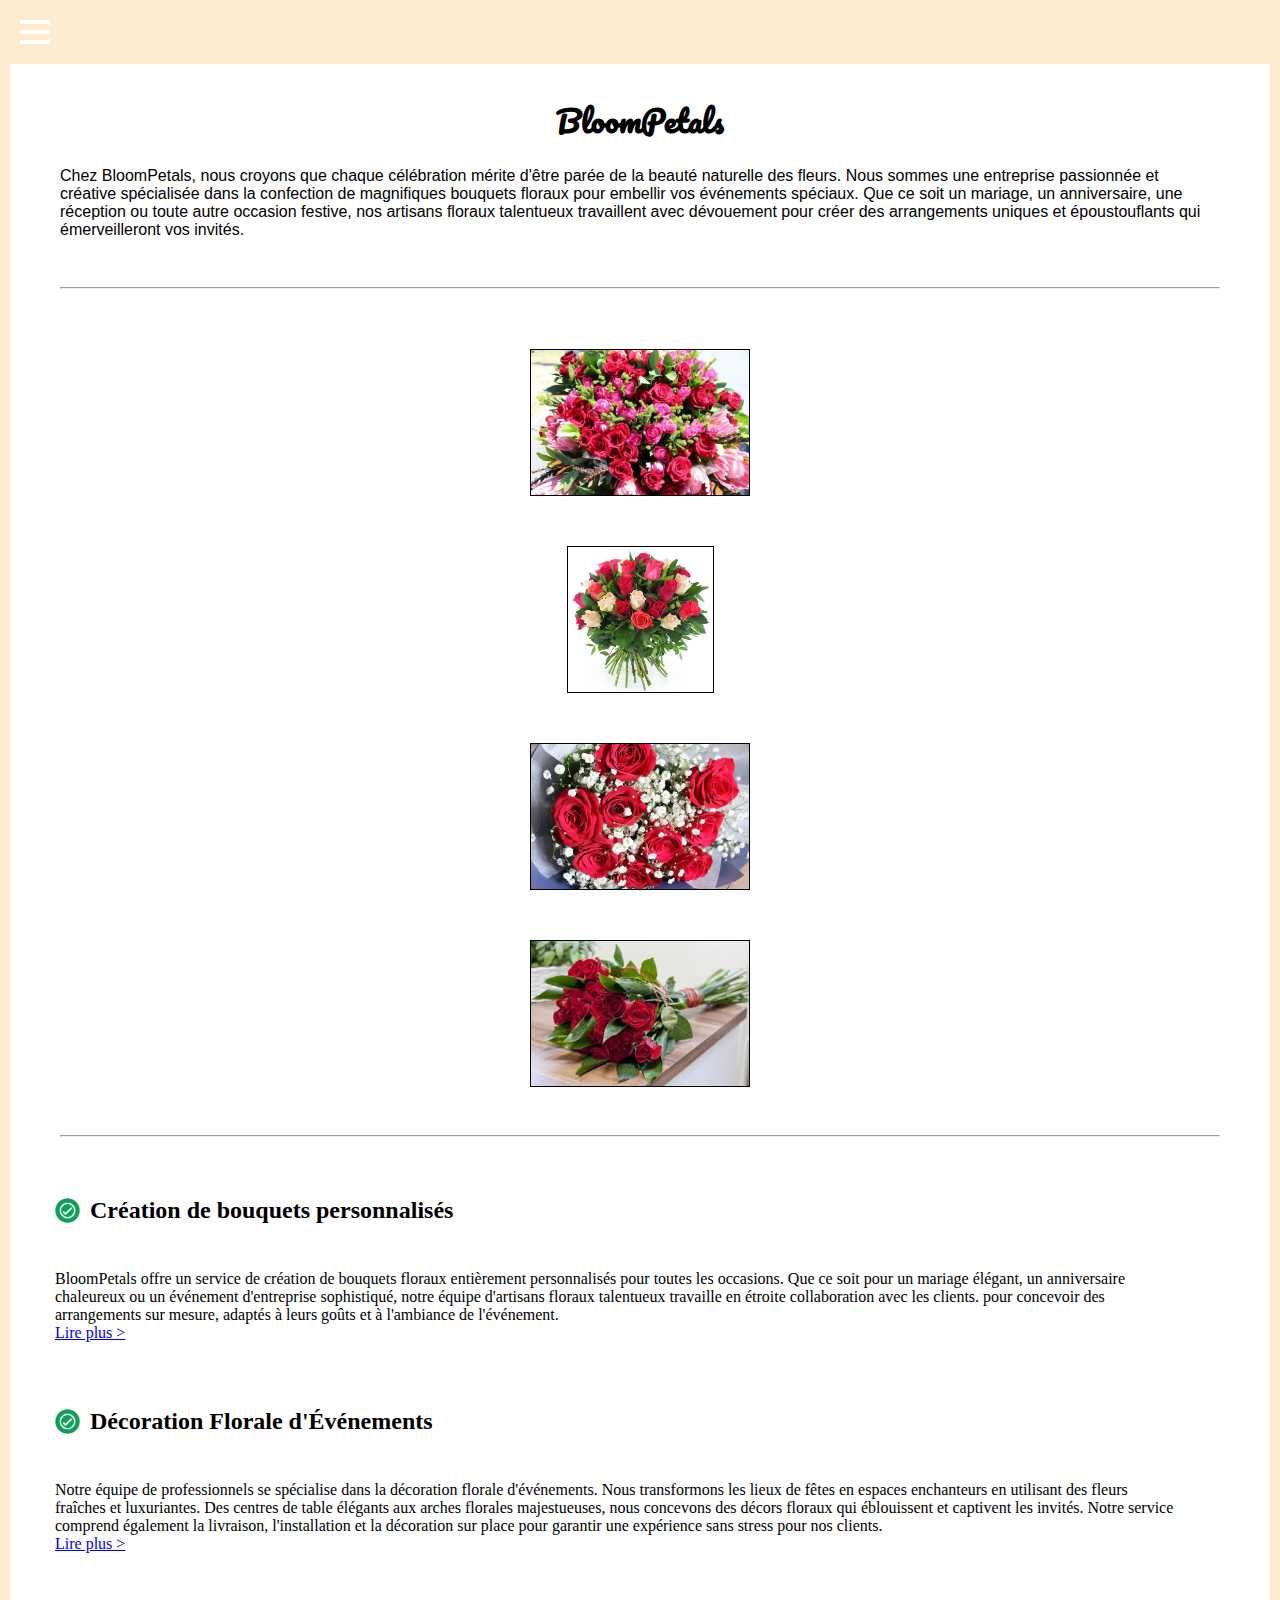
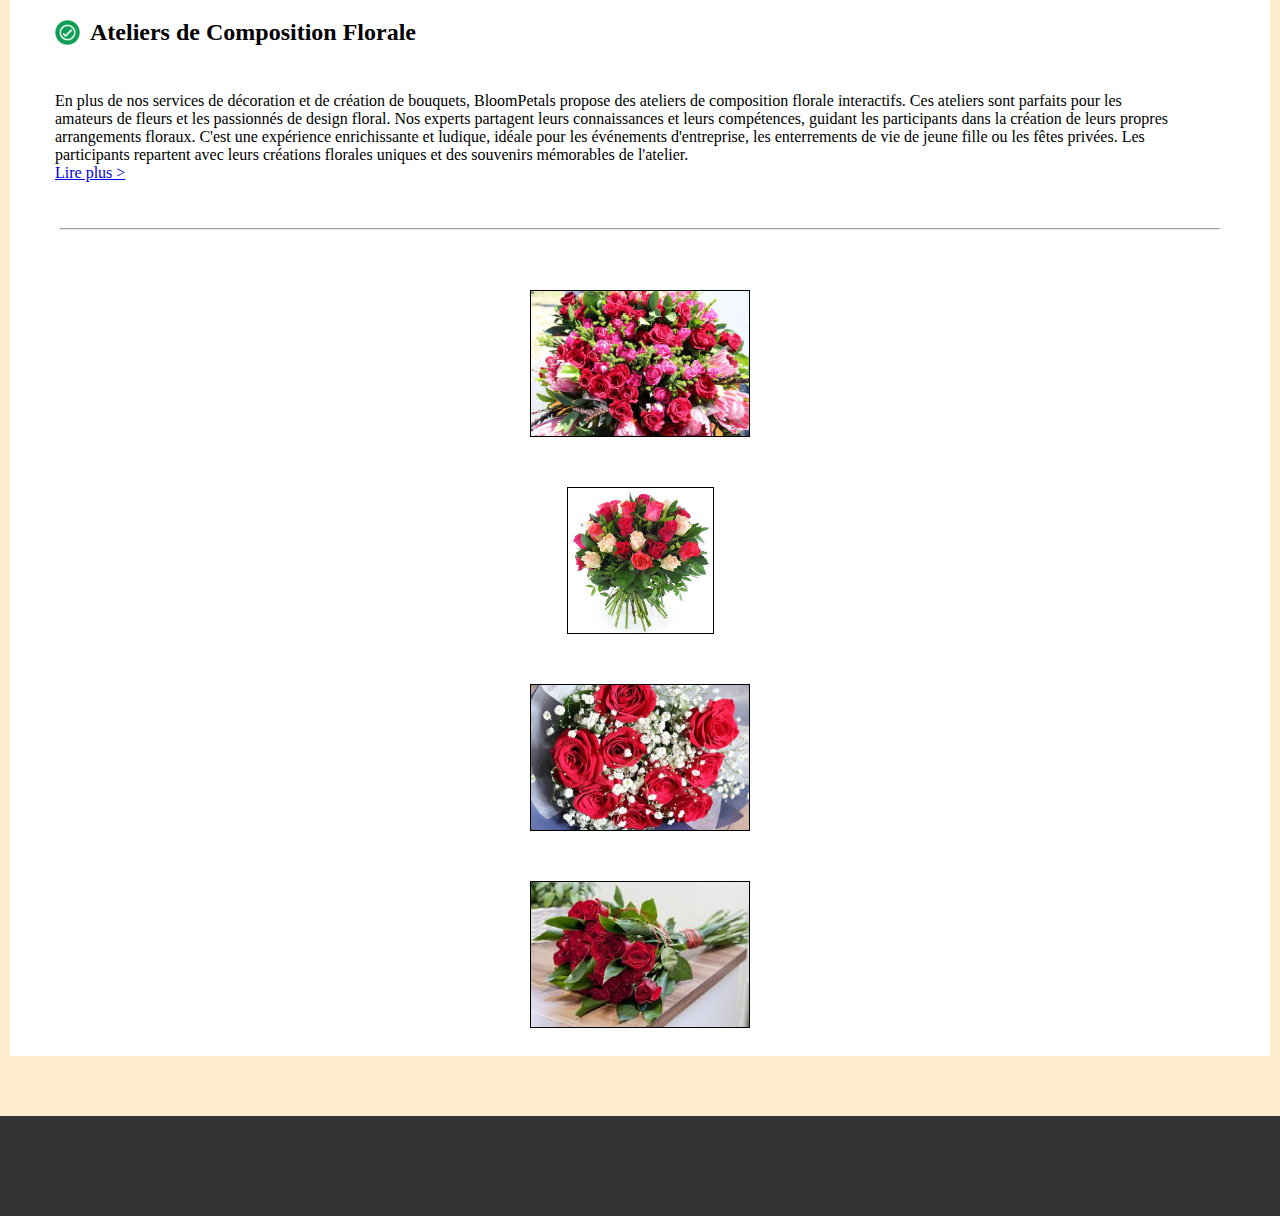
<file: index.html>
<!DOCTYPE html>
<html lang="fr">

<head>
    <meta charset="UTF-8">
    <meta name="viewport" content="width=device-width, initial-scale=1.0">
    <link rel="stylesheet" href="style.css">
    <meta name="description" content="BloomPetals est une entreprise passionnée et créative spécialisée dans la
        conception de magnifiques bouquets floraux">
    <link rel="preconnect" href="https://fonts.googleapis.com">
    <link rel="preconnect" href="https://fonts.gstatic.com" crossorigin>
    <link href="https://fonts.googleapis.com/css2?family=Pacifico&display=swap" rel="stylesheet">
    <meta name="author" content="Bensenouci Abdelaziz">

    <title>BLOOMPETALS</title>
</head>

<body>
    <header>
        <nav class="menu_navbar">
            <div class="menu_nav">
                <a href="index.html">Home</a>
                <a href="entreprise.html">Entreprise</a>
                <a href="realisations.html">Réalisations</a>
                <a href="contact.html">Contact</a>
            </div>
            <div class="search-container">
                <form action="/search" method="get">
                    <input type="text" name="search" placeholder="Recherche ..." class="input_search">
                </form>
            </div>
        </nav>
        <details class="hamburger">
            <summary>
                <div class="bar"></div>
                <div class="bar"></div>
                <div class="bar"></div>
            </summary>
            <nav class="navbar">
                <div class="nav">
                    <a href="index.html">Home</a>
                    <a href="entreprise.html">Entreprise</a>
                    <a href="realisations.html">Réalisations</a>
                    <a href="contact.html">Contact</a>
                </div>
                <div class="search-container">
                    <form action="/search" method="get">
                        <input type="text" name="search" placeholder="Recherche ..." class="input_search">
                    </form>
                </div>
            </nav>
        </details>
    </header>

    <main>
        <div class="content">
            <section id="presentation">
                <h1>BloomPetals</h1>
                <article class="presentation">Chez BloomPetals, nous croyons que chaque célébration mérite d'être parée
                    de
                    la beauté
                    naturelle des fleurs. Nous sommes une entreprise passionnée et créative spécialisée dans
                    la confection de magnifiques bouquets floraux pour embellir vos événements spéciaux. Que
                    ce soit un mariage, un anniversaire, une réception ou toute autre occasion festive, nos
                    artisans floraux talentueux travaillent avec dévouement pour créer des arrangements
                    uniques et époustouflants qui émerveilleront vos invités.</article>
            </section>
            <br>
            <hr>
            <section class="img_presentation">
                <img src="img/image1.jpg" alt="Bouquet de fleurs">
                <img src="img/image2.jpg" alt="Bouquet de fleurs">
                <img src="img/image9.jpg" alt="Bouquet de fleurs">
                <img src="img/image4.jpg" alt="Bouquet de fleurs">
            </section>

            <br>
            <hr>
            <section id="Services">
                <article>
                    <div class="service">
                        <img src="./img/valide.png" class="img_validé">
                        <h2>Création de bouquets personnalisés</h2>
                    </div>
                    <p>BloomPetals offre un service de création de
                        bouquets floraux entièrement personnalisés pour toutes les occasions. Que ce soit pour un
                        mariage élégant, un anniversaire chaleureux ou un événement d'entreprise sophistiqué,
                        notre équipe d'artisans floraux talentueux travaille en étroite collaboration avec les clients.
                        pour concevoir des arrangements sur mesure, adaptés à leurs goûts et à l'ambiance de
                        l'événement.
                        <br>
                        <a href="service1.html">Lire plus ></a>
                    </p>
                </article>


                <article>
                    <div class="service">
                        <img src="./img/valide.png" class="img_validé">
                        <h2>Décoration Florale d'Événements</h2>
                    </div>
                    <p>Notre équipe de professionnels se spécialise dans
                        la décoration florale d'événements. Nous transformons les lieux de fêtes en espaces
                        enchanteurs en utilisant des fleurs fraîches et luxuriantes. Des centres de table élégants aux
                        arches florales majestueuses, nous concevons des décors floraux qui éblouissent et
                        captivent les invités. Notre service comprend également la livraison, l'installation et la
                        décoration sur place pour garantir une expérience sans stress pour nos clients.
                        <br>
                        <a href="service2.html">Lire plus ></a>
                    </p>
                </article>


                <article>
                    <div class="service">
                        <img src="./img/valide.png" class="img_validé">
                        <h2>Ateliers de Composition Florale</h2>
                    </div>
                    <p>En plus de nos services de décoration et de création
                        de bouquets, BloomPetals propose des ateliers de composition florale interactifs. Ces
                        ateliers sont parfaits pour les amateurs de fleurs et les passionnés de design floral. Nos
                        experts partagent leurs connaissances et leurs compétences, guidant les participants dans
                        la création de leurs propres arrangements floraux. C'est une expérience enrichissante et
                        ludique, idéale pour les événements d'entreprise, les enterrements de vie de jeune fille ou
                        les fêtes privées. Les participants repartent avec leurs créations florales uniques et des
                        souvenirs mémorables de l'atelier.
                        <br>
                        <a href="service3.html">Lire plus ></a>
                    </p>
                </article>
            </section>
            <hr>
            <section class="img_presentation">
                <img src="img/image1.jpg" alt="Bouquet de fleurs">
                <img src="img/image2.jpg" alt="Bouquet de fleurs">
                <img src="img/image9.jpg" alt="Bouquet de fleurs">
                <img src="img/image4.jpg" alt="Bouquet de fleurs">
            </section>
            <br>
        </div>
    </main>
    <footer>
    </footer>
</body>
</file>
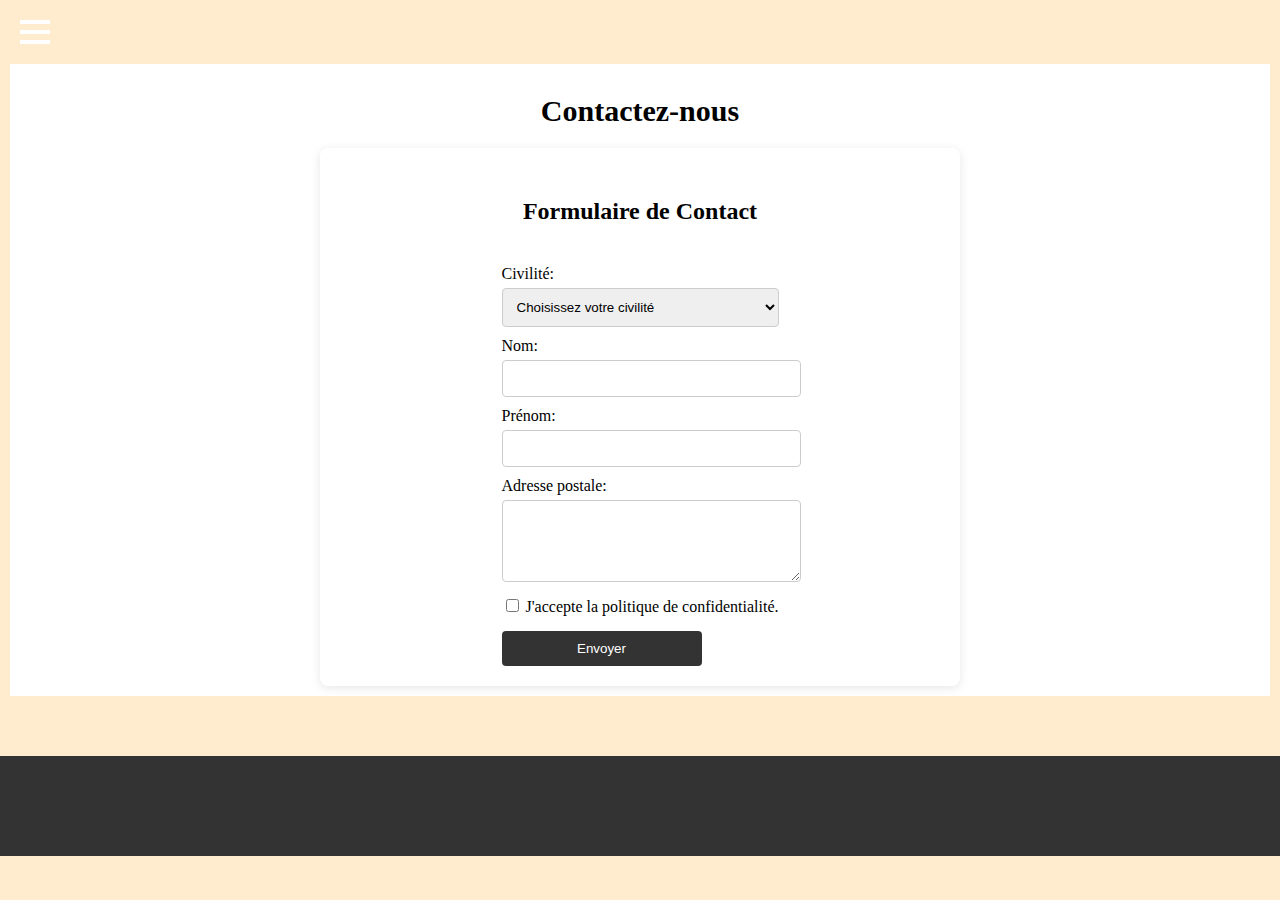
<file: contact.html>
<!DOCTYPE html>
<html lang="fr">

<head>
    <meta charset="UTF-8">
    <meta name="viewport" content="width=device-width, initial-scale=1.0">
    <link rel="stylesheet" href="style.css">
    <title>Contact - BloomPetals</title>
</head>

<body>
    <header>
        <nav class="menu_navbar">
            <div class="menu_nav">
                <a href="index.html">Home</a>
                <a href="entreprise.html">Entreprise</a>
                <a href="realisations.html">Réalisations</a>
                <a href="contact.html">Contact</a>
            </div>
            <div class="search-container">
                <form action="/search" method="get">
                    <input type="text" name="search" placeholder="Recherche ..." class="input_search">
                </form>
            </div>
        </nav>
        <details class="hamburger">
            <summary>
                <div class="bar"></div>
                <div class="bar"></div>
                <div class="bar"></div>
            </summary>
            <nav class="navbar">
                <div class="nav">
                    <a href="index.html">Home</a>
                    <a href="entreprise.html">Entreprise</a>
                    <a href="realisations.html">Réalisations</a>
                    <a href="contact.html">Contact</a>
                </div>
                <div class="search-container">
                    <form action="/search" method="get">
                        <input type="text" name="search" placeholder="Recherche ..." class="input_search">
                    </form>
                </div>
            </nav>
        </details>
    </header>
    <main>
        <div class="content">
            <h1>Contactez-nous</h1>

            <section class="contact-form">
                <h2>Formulaire de Contact</h2>
                <form action="#" method="post">

                    <label for="civilite">Civilité:</label>
                    <select id="civilite" name="civilite" required>
                        <option value="" disabled selected>Choisissez votre civilité</option>
                        <option value="Monsieur">Monsieur</option>
                        <option value="Madame">Madame</option>
                    </select>

                    <label for="nom">Nom:</label>
                    <input type="text" id="nom" name="nom" required>

                    <label for="prenom">Prénom:</label>
                    <input type="text" id="prenom" name="prenom" required>

                    <label for="adresse">Adresse postale:</label>
                    <textarea id="adresse" name="adresse" rows="4" required></textarea>

                    <label>
                        <input type="checkbox" name="politique" required>
                        J'accepte la politique de confidentialité.
                    </label>

                    <button type="submit">Envoyer</button>
                </form>
            </section>
        </div>
    </main>
    <footer>

    </footer>
</body>
</file>
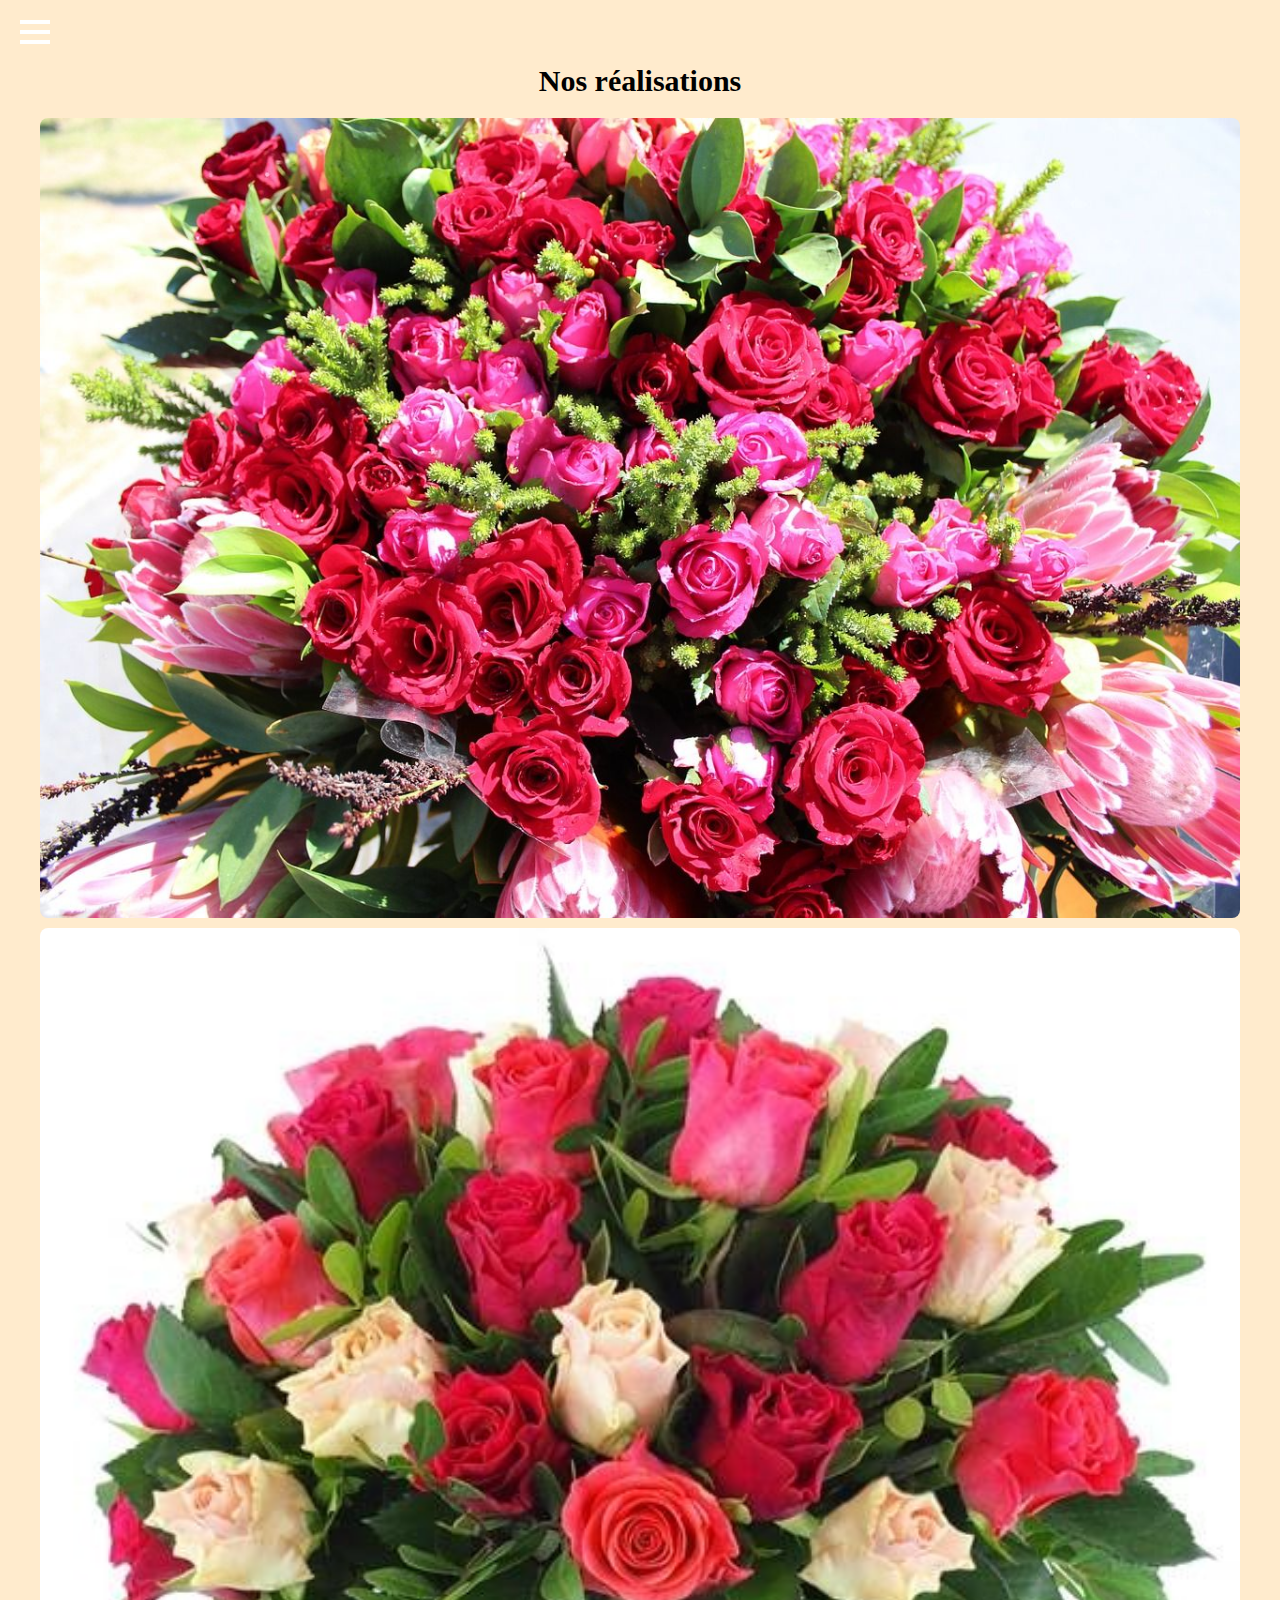
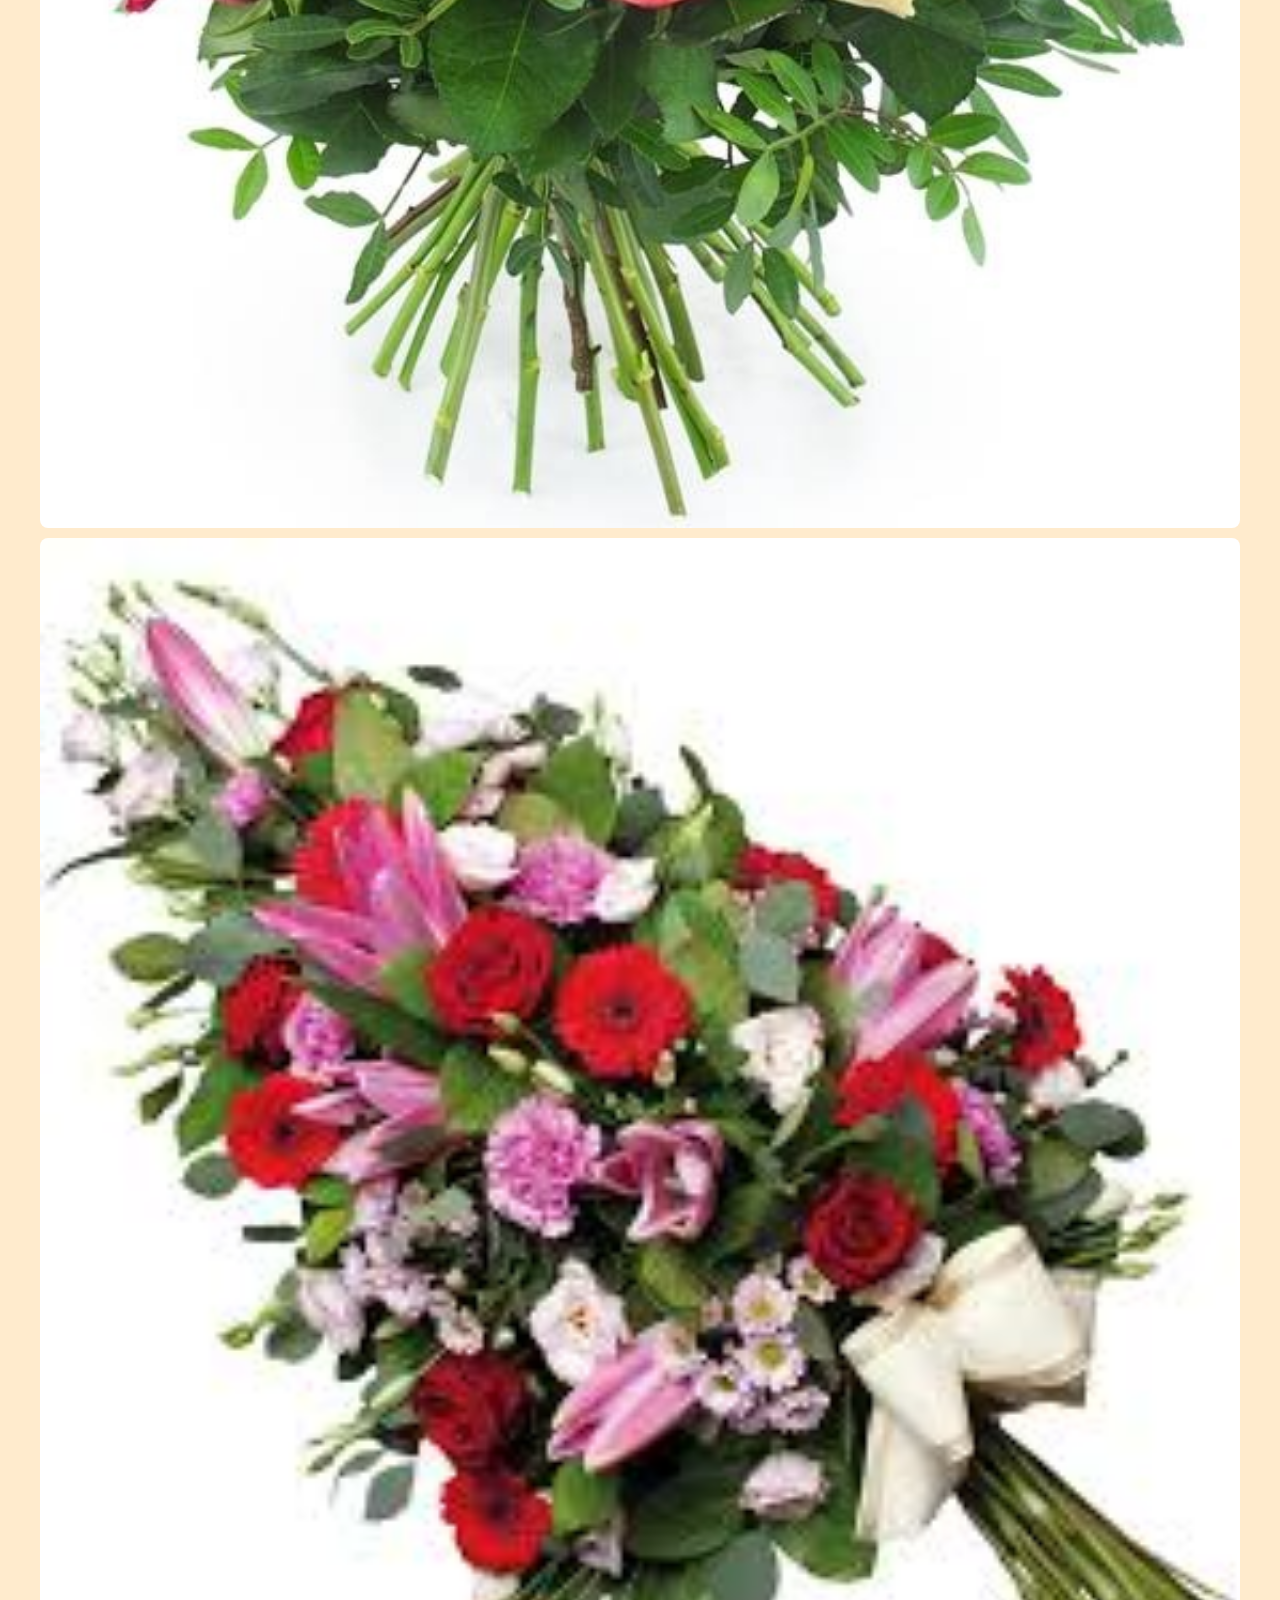
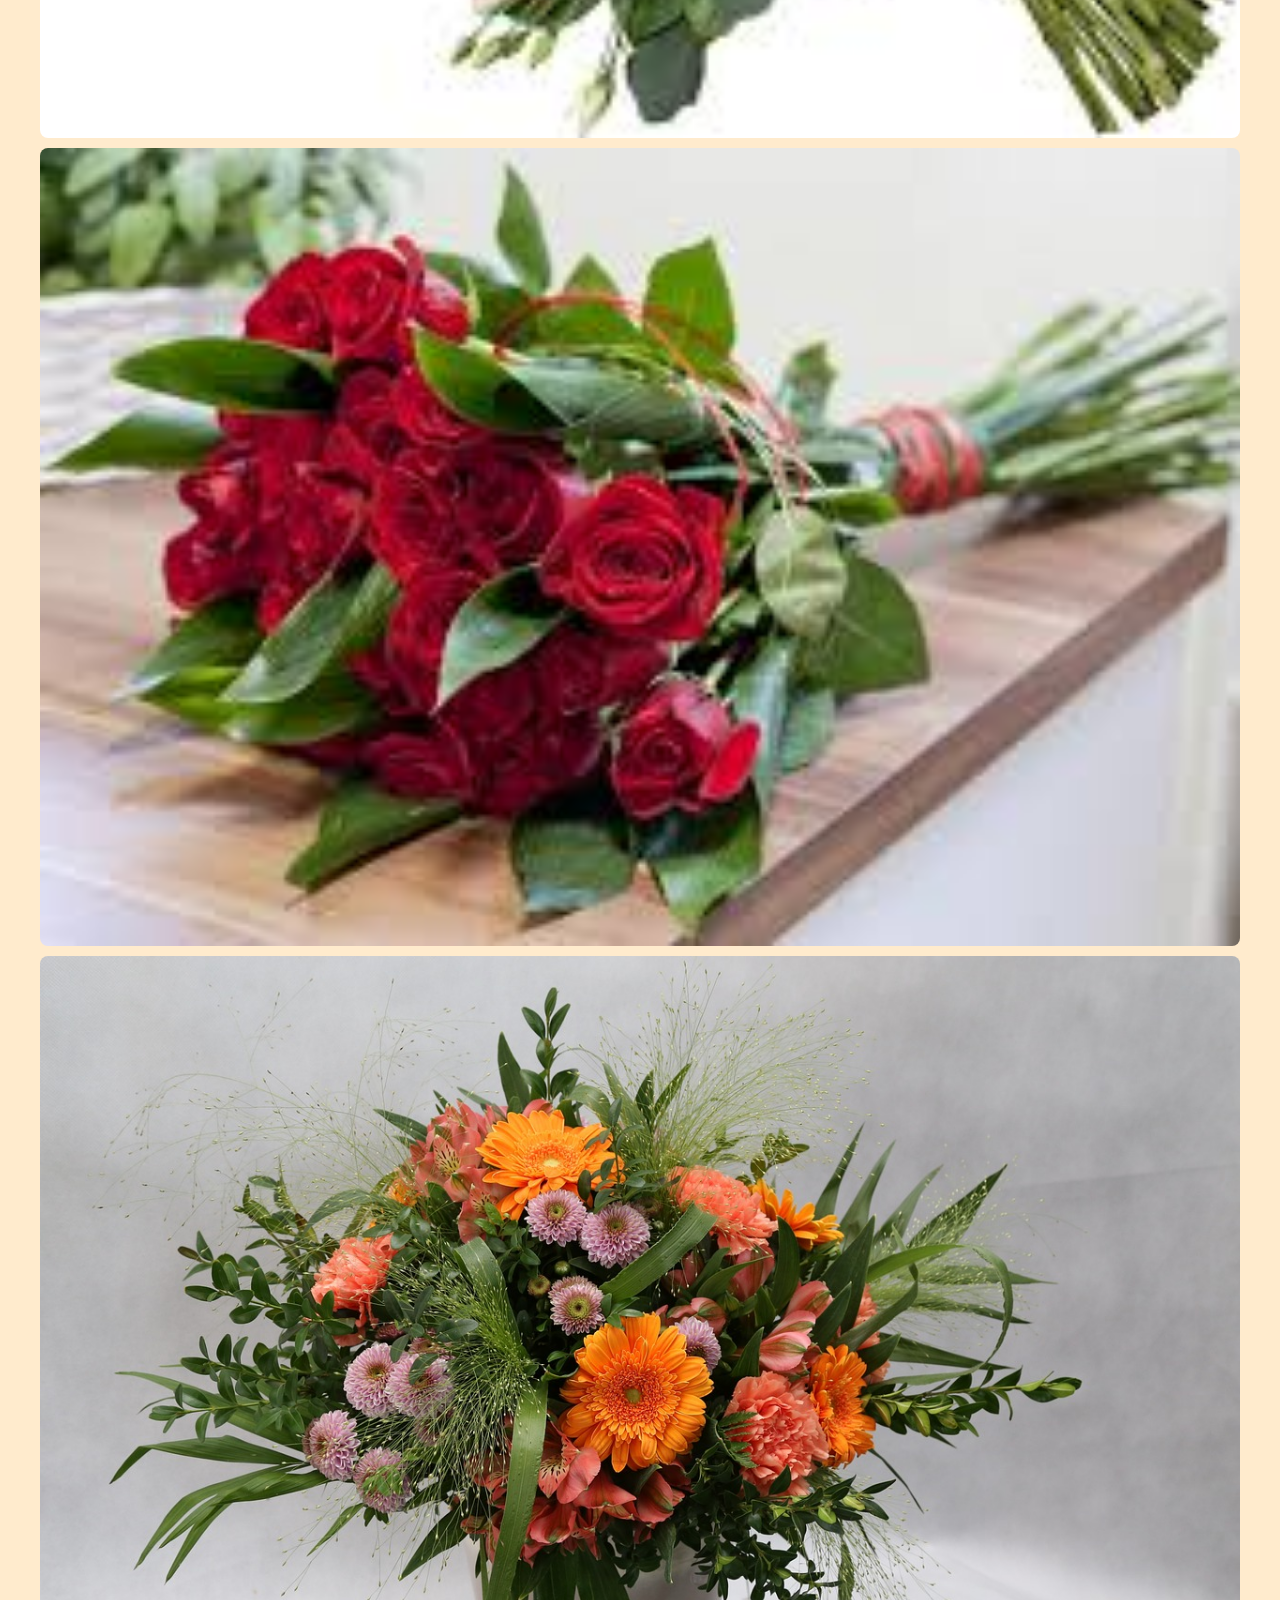
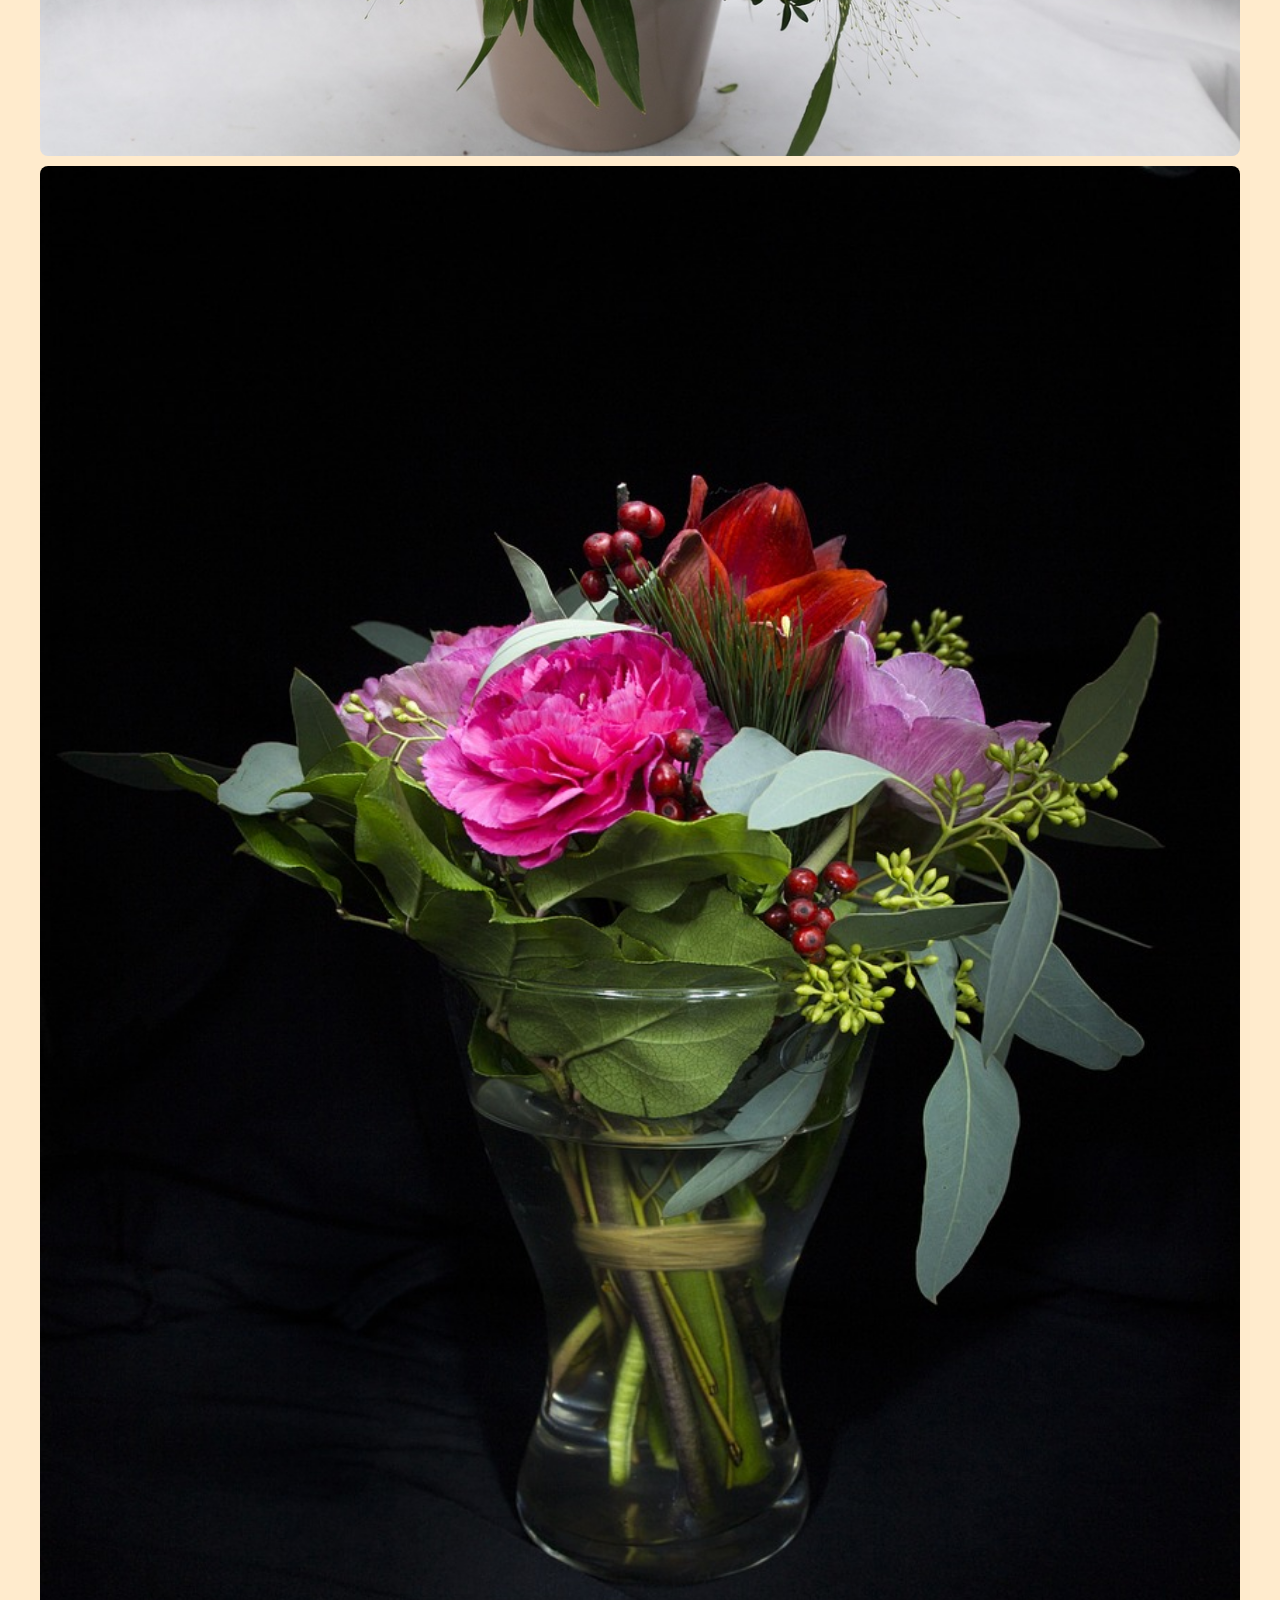
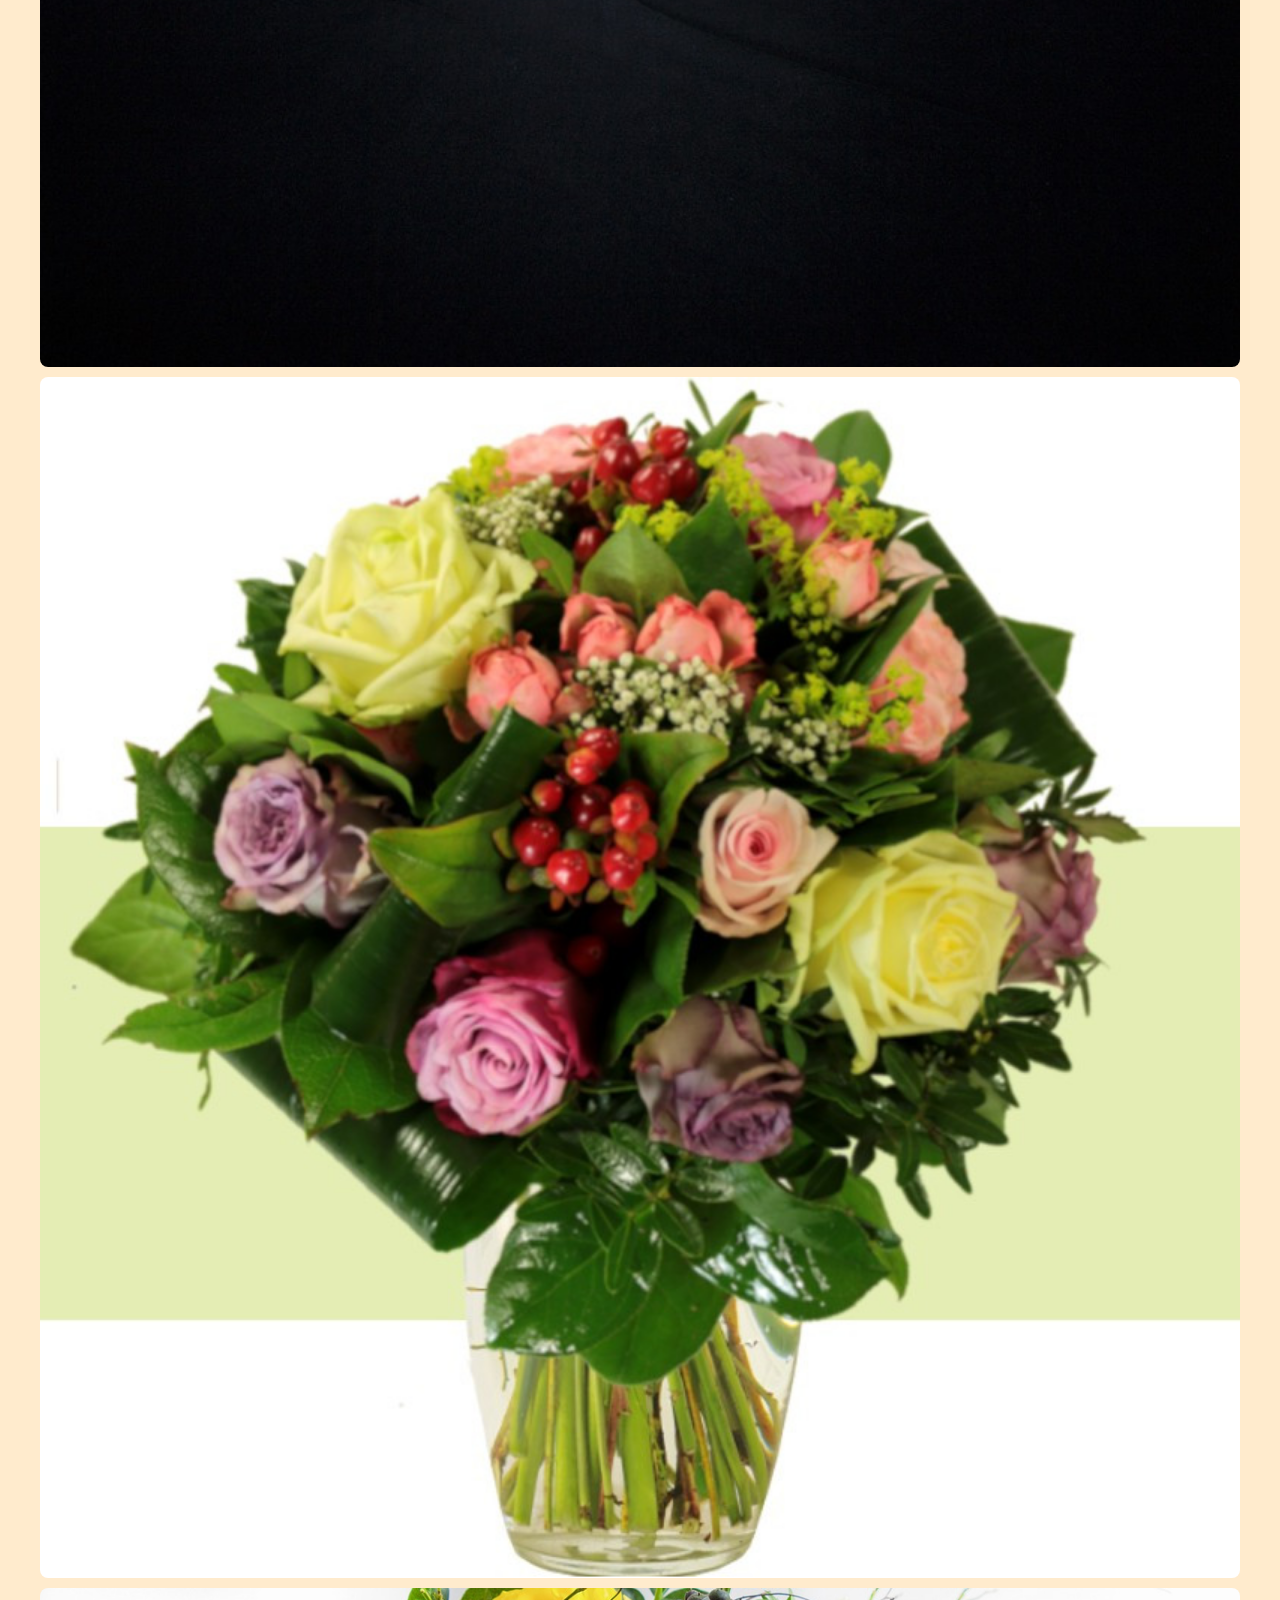
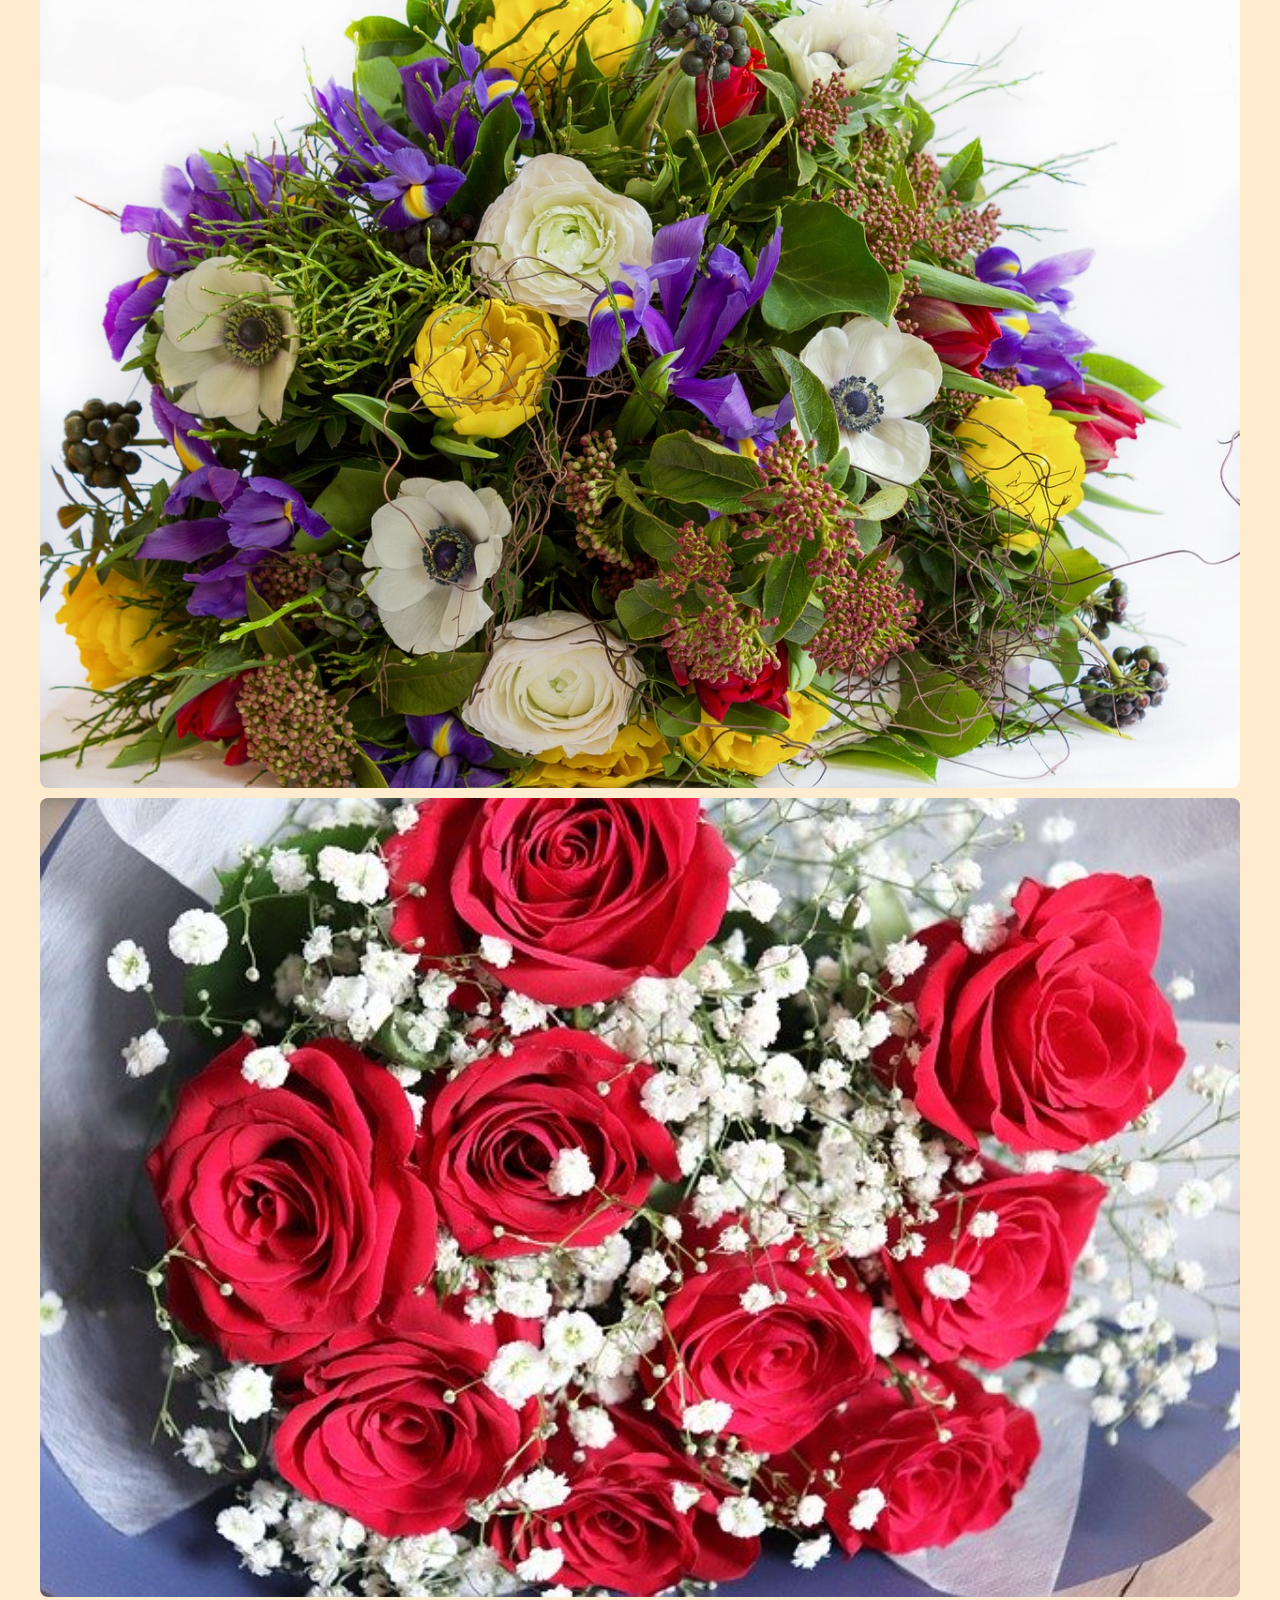
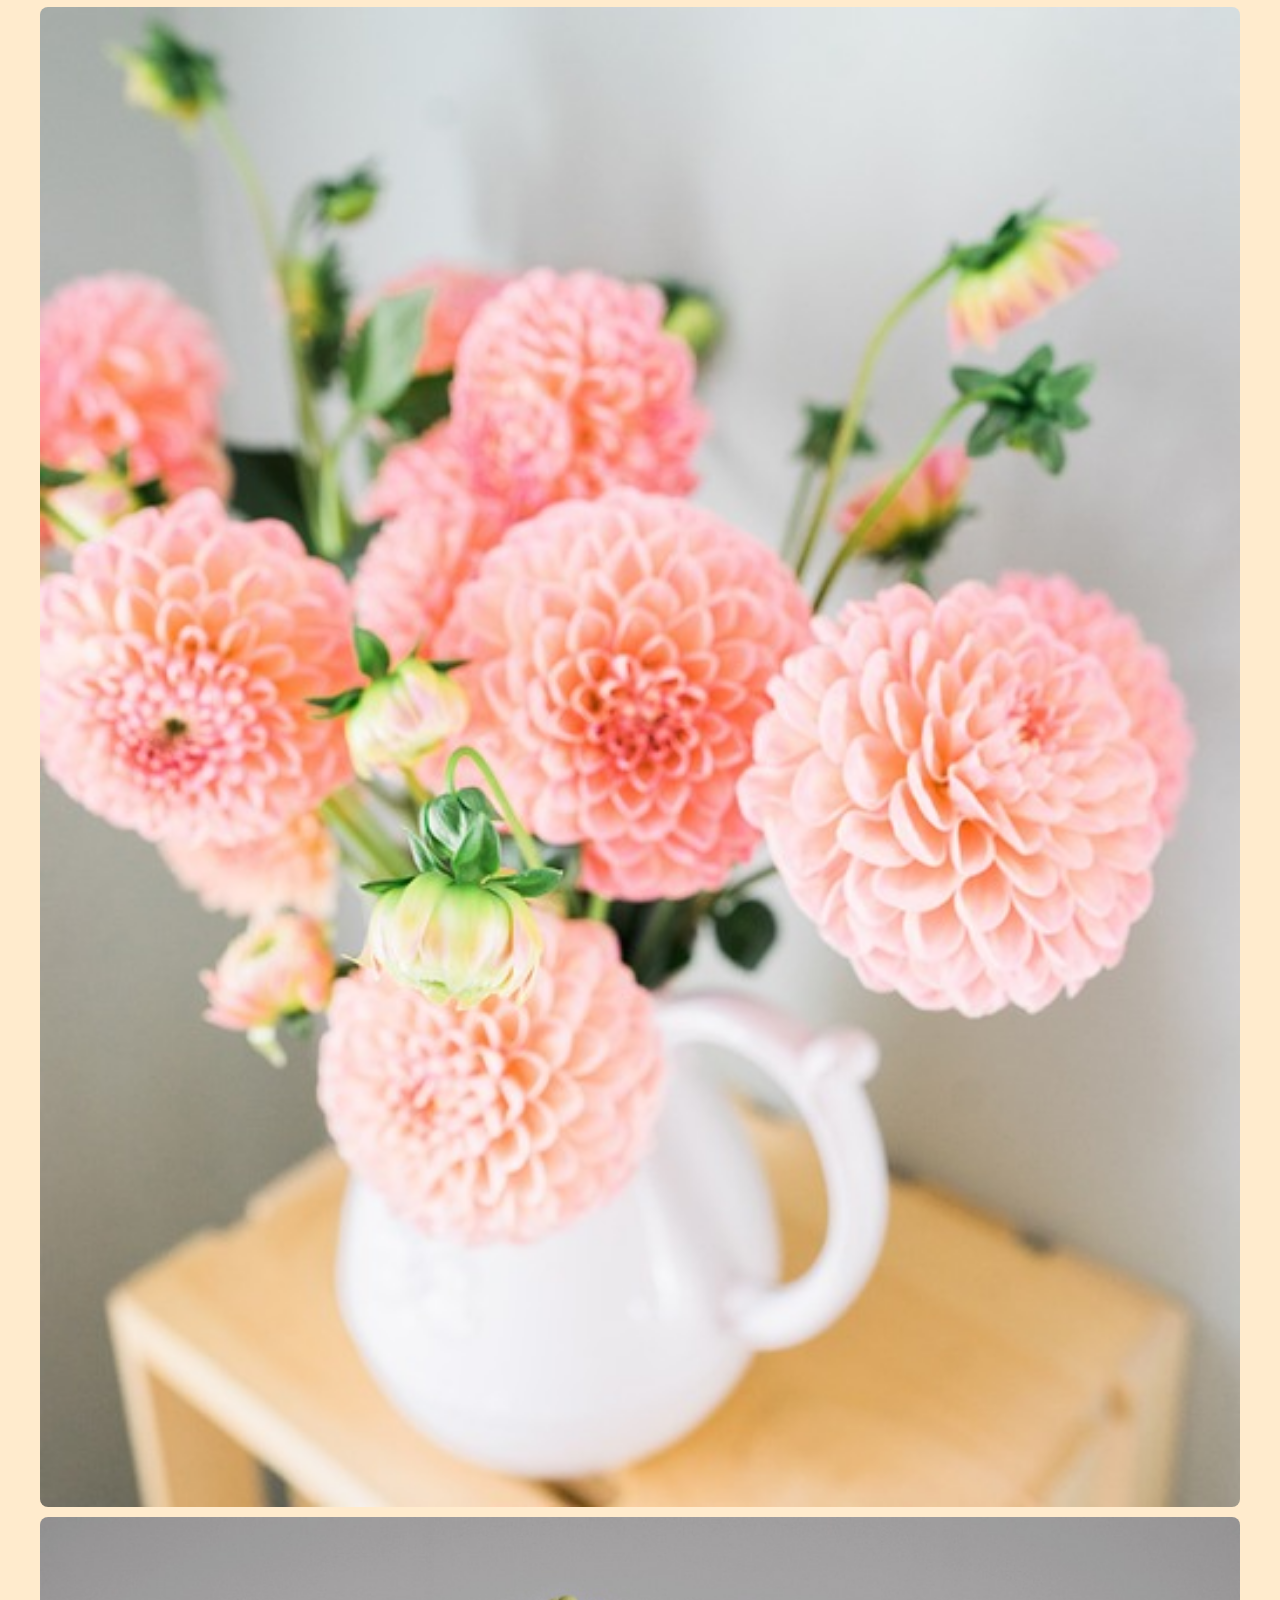
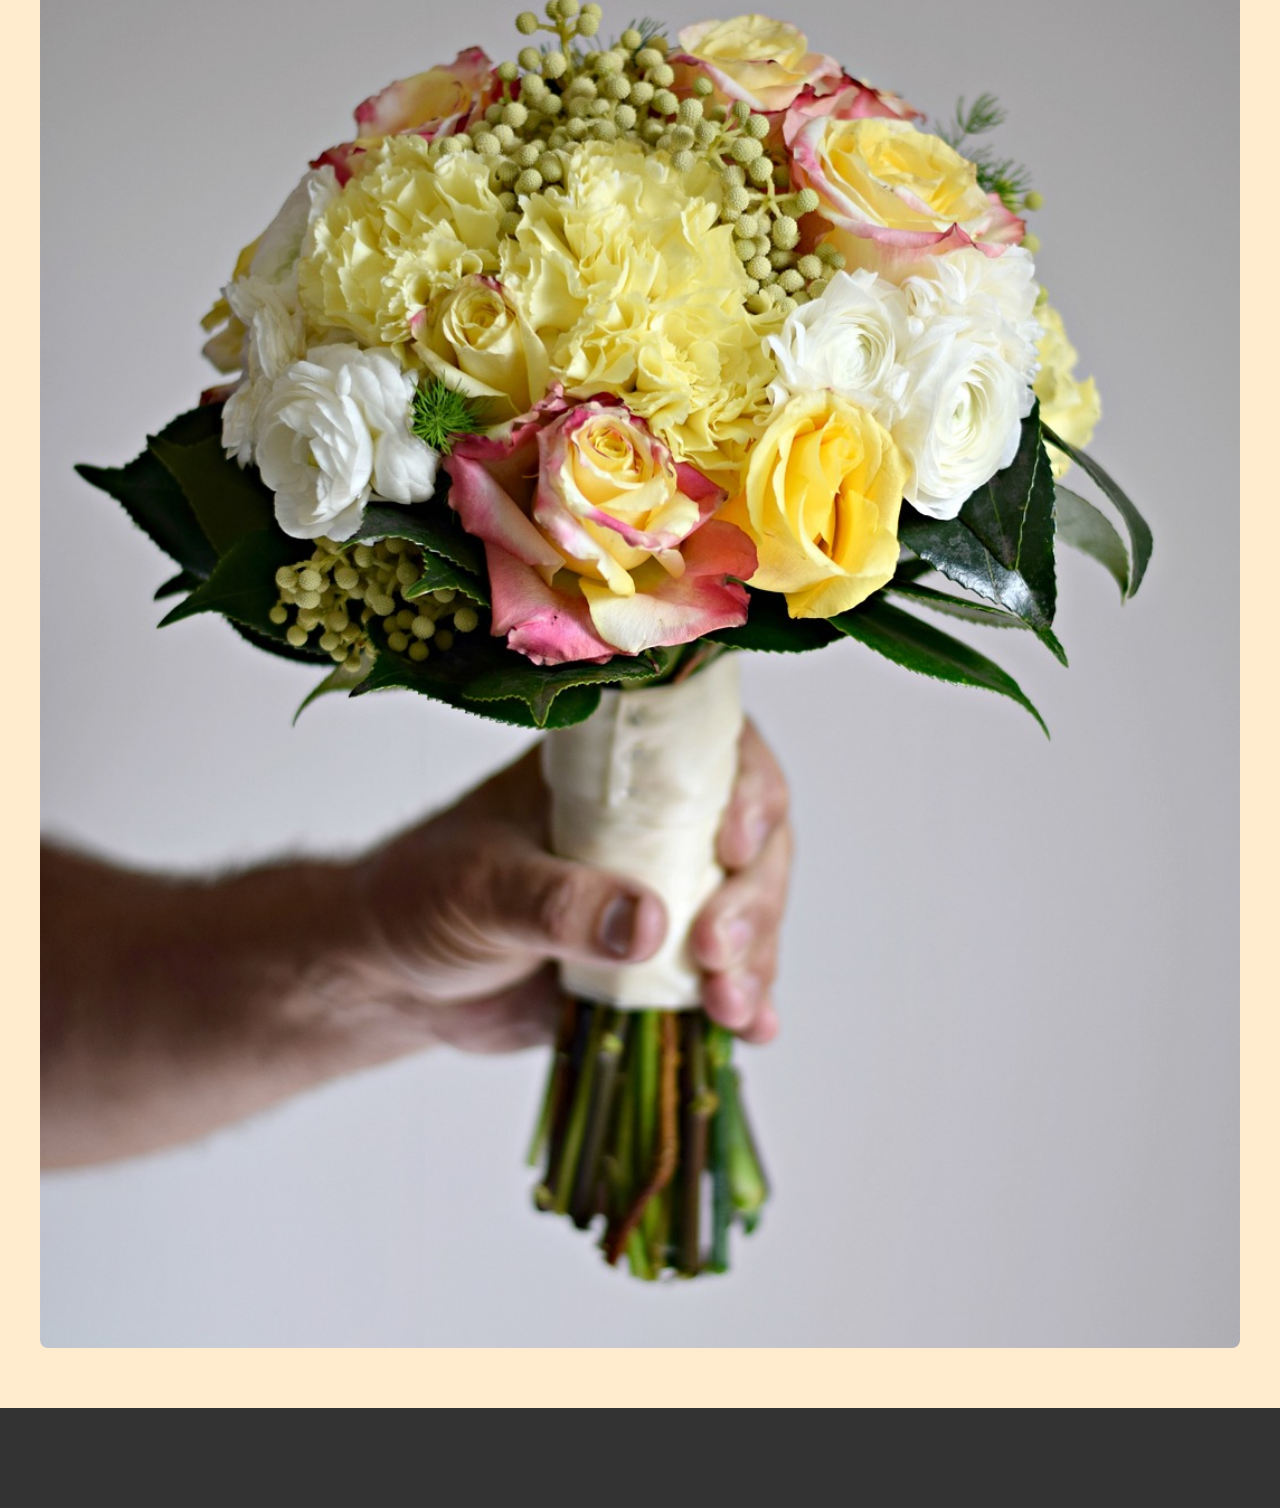
<file: realisations.html>
<!DOCTYPE html>
<html lang="fr">

<head>
    <meta charset="UTF-8">
    <meta name="viewport" content="width=device-width, initial-scale=1.0">
    <link rel="stylesheet" href="style.css">
    <meta name="description" content="BloomPetals est une entreprise passionnée et créative spécialisée dans la
        conception de magnifiques bouquets floraux">
    <meta name="author" content="Bensenouci Abdelaziz">

    <title>Entreprise</title>
</head>

<body>
    <header>
        <nav class="menu_navbar">
            <div class="menu_nav">
                <a href="index.html">Home</a>
                <a href="entreprise.html">Entreprise</a>
                <a href="realisations.html">Réalisations</a>
                <a href="contact.html">Contact</a>
            </div>
            <div class="search-container">
                <form action="/search" method="get">
                    <input type="text" name="search" placeholder="Recherche ..." class="input_search">
                </form>
            </div>
        </nav>
        <details class="hamburger">
            <summary>
                <div class="bar"></div>
                <div class="bar"></div>
                <div class="bar"></div>
            </summary>
            <nav class="navbar">
                <div class="nav">
                    <a href="index.html">Home</a>
                    <a href="entreprise.html">Entreprise</a>
                    <a href="realisations.html">Réalisations</a>
                    <a href="contact.html">Contact</a>
                </div>
                <div class="search-container">
                    <form action="/search" method="get">
                        <input type="text" name="search" placeholder="Recherche ..." class="input_search">
                    </form>
                </div>
            </nav>
        </details>
    </header>
    <main>
        <h1>Nos réalisations</h1>

        <div class="photo-grid">
            <div class="photo"><img src="img/image1.jpg" alt="Bouquet de fleurs"></div>
            <div class="photo"><img src="img/image2.jpg" alt="Bouquet de fleurs"></div>
            <div class="photo"><img src="img/image3.jpg" alt="Bouquet de fleurs"></div>
            <div class="photo"><img src="img/image4.jpg" alt="Bouquet de fleurs"></div>
            <div class="photo"><img src="img/image5.jpg" alt="Bouquet de fleurs"></div>
            <div class="photo"><img src="img/image6.jpg" alt="Bouquet de fleurs"></div>
            <div class="photo"><img src="img/image7.jpg" alt="Bouquet de fleurs"></div>
            <div class="photo"><img src="img/image8.jpg" alt="Bouquet de fleurs"></div>
            <div class="photo"><img src="img/image9.jpg" alt="Bouquet de fleurs"></div>
            <div class="photo"><img src="img/image10.jpg" alt="Bouquet de fleurs"></div>
            <div class="photo"><img src="img/image11.jpg" alt="Bouquet de fleurs"></div>
        </div>
    </main>
    <footer>
    </footer>
</body>
</file>
<file: style.css>
body {
    margin: 0;
    padding: 0;
    background-color:blanchedalmond;
}
header{
    margin: 0;
}

footer {
    margin: 60px 0 0 0;
    background-color: #333;
    height: 100px;
}
nav {
    display: flex;
    justify-content: space-between; 
    align-items: center; 
    padding: 20px 20px;
    background-color: #333;
}

.nav {
    margin: 0 0 0 25px;
    display: flex;
    gap: 20px; 
}

.nav a {
    font-size: 25px;
    color: white;
    padding: 14px 20px;
    text-decoration: none;
    text-align: center;
}

.nav a:hover {
    background-color: #575757;
    color: white;
}

.search-container {
    margin-right: 120px; 
}

.input_search {
    font-size: 15px;
    border-radius: 40px;
    background-color: rgb(215, 215, 215);
    padding: 5px;
    width: 100px;
    height: 10px;
    border: none;
}

summary {
    cursor: pointer;
    display: flex;
    flex-direction: column;
    justify-content: space-between;
    height: 24px;
    outline: none; 
}

.bar {
    height: 4px;
    width: 30px;
    background-color: white;
    transition: all 0.3s ease;
}

.content {
    background-color: white;
    margin: 0px 100px;
    padding: 0px 40px 40px 40px;
}
h1 {
    text-align: center;
    font-size: 60px;
    font-family: "Pacifico", cursive;
}

  

h2{
    text-align: center;
    padding: 10px;
}

h3 {
    text-align: center;
}

hr {
    margin: 30px 40px 30px 40px;
}
.presentation{
    font-family:'Segoe UI', Tahoma, Geneva, Verdana, sans-serif;
    margin: 0px 0px 0 40px;
}
#Services {
    display: flex;
    justify-content: space-between; 
    gap: 20px;
    margin: 0 0 0 50px;
}

.service{
    display: flex;
    align-items: center;
}

.img_presentation {
    display: flex; 
    align-items: center; 
    gap: 90px; 
    margin: 0 40px; 
    width: 100%; 
}

.img_presentation img {
    width: 200px; 
    max-width: 100%; 
    height: 145px; 
    border: 1px solid black; 
}
.img_validé {
    width: 30px;
    height: 30px;
}

article{
    padding-right: 50px;
}


/* Entreprise */

.galerie {
    display: flex;
    overflow-x: auto; 
    scroll-snap-type: x mandatory; 
    gap: 10px; 
    padding: 20px; 
}

.galerie img {
    width: 100%; 
    max-width: 200px; 
    height: auto; 
    scroll-snap-align: start; 
    border-radius: 10px; 
}

.team{
    margin: 0px 40px 80px 40px;
}

.engagement {
    padding: 0px 40px 40px 40px;
}

li{
    margin-top: 10px;
}

/* Contact */

.contact-form {
    max-width: 600px;
    margin: 0 auto;
    background: white;
    padding: 20px;
    border-radius: 8px;
    box-shadow: 0 2px 10px rgba(0, 0, 0, 0.1);
    display: flex; 
    flex-direction: column; 
    align-items: center; 
}

label {
    display: block;
    margin-top: 10px;
}

input[type="text"],
textarea,
select {
    width: 100%;
    padding: 10px;
    margin-top: 5px;
    border: 1px solid #ccc;
    border-radius: 4px;
}

button {
    margin-top: 15px;
    padding: 10px 15px;
    background-color: #333;
    color: white;
    border: none;
    border-radius: 4px;
    cursor: pointer;
    width: 100%; 
    max-width: 200px;
}

button:hover {
    background-color: #575757;
}

/* Realisation */

.photo-grid {
    margin: 10px 40px 0 40px;
    display: grid;
    grid-template-columns: repeat(4, 1fr);
    grid-gap: 10px; 
}

.photo {
    overflow: hidden;
    border-radius: 8px;
}

.photo img {
    width: 100%;
    height: auto;
    display: block;
    object-fit: cover;
    transition: transform 0.3s ease;
}

.photo img:hover {
    transform: scale(1.1);
}

@media (min-width: 1386px) {
    .hamburger{
        display: none;
    }
    nav {
        display: flex;
        justify-content: space-between; 
        align-items: center; 
        padding: 20px 20px;
        background-color: #333;
    }
    
    .menu_nav{
        margin: 0 0 0 25px;
        display: flex;
        gap: 20px; 
    }
    
    .menu_nav a {
        font-size: 25px;
        color: white;
        padding: 14px 20px;
        text-decoration: none;
        text-align: center;
    }
    
    .menu_nav a:hover {
        background-color: #575757;
        color: white;
    }
    
    .search-container {
        margin-right: 120px; 
    }
    
    .input_search {
        font-size: 15px;
        border-radius: 40px;
        background-color: rgb(215, 215, 215);
        padding: 5px;
        width: 100px;
        height: 10px;
        border: none;
    }

}

@media (max-width: 1385px) {
    .hamburger{
        margin: 20px 20px;
    }
    .menu_navbar{
        display: none;
    }
    nav {
        flex-direction: column; 
        align-items: center; 
        padding: 5px; 
    }

    .nav {
        flex-direction: column; 
        margin: 0; 
        gap: 10px; 
        width: 50%; 
    }

    .nav a {
        width: 100%; 
        text-align: center;
        padding-left: 0; 
    }

    .search-container {
        margin: 20px 0 20px 0; 
        width: 30%; 
    }

    .input_search {
        width: 100%; 
    }

    h1 {
        font-size: 30px; 
        }

    .img_presentation {
        display: flex; 
        flex-direction: column; 
        align-items: center; 
        gap: 20px; 
        margin: 0;
    }
    
    .img_presentation img {
        width: auto; 
        max-width: 100%;
        border: 1px solid black;
        margin-top: 30px;
    }

    #Services {
        display: flex;
        flex-direction: column; 
        gap: 20px; 
        margin: 0 35px;
    }

    .service img {
        width: 25px; 
        height: 25px;
    }

    .content {
        margin: 10px;
        padding: 10px; 
    }

    .galerie {
        display: flex;
        overflow-x: auto; 
        scroll-snap-type: x mandatory; 
        gap: 10px; 
        padding: 20px; 
    }
    
    .galerie img {
        width: 100%; 
        max-width: 300px; 
        height: auto; 
        scroll-snap-align: start; 
        border-radius: 10px; 
    }

    .photo-grid {
        grid-template-columns: 1fr; 
    }
}

@media (max-width: 480px) {
    h1 {
        font-size: 5px; 
    }

    .presentation {
        text-align: left; 
    }

    .img_presentation {
        flex-direction: column;
        grid-template-columns: 1fr; 
        gap: 10px;
        margin: 0;
    }

    .galerie {
        flex-direction: column; 
        padding: 10px; 
    }

    .galerie img {
        width: 100%; 
        max-width: none; 
    }

    .photo-grid {
        grid-template-columns: 1fr; 
        margin: 10px; 
    }
}
</file>
